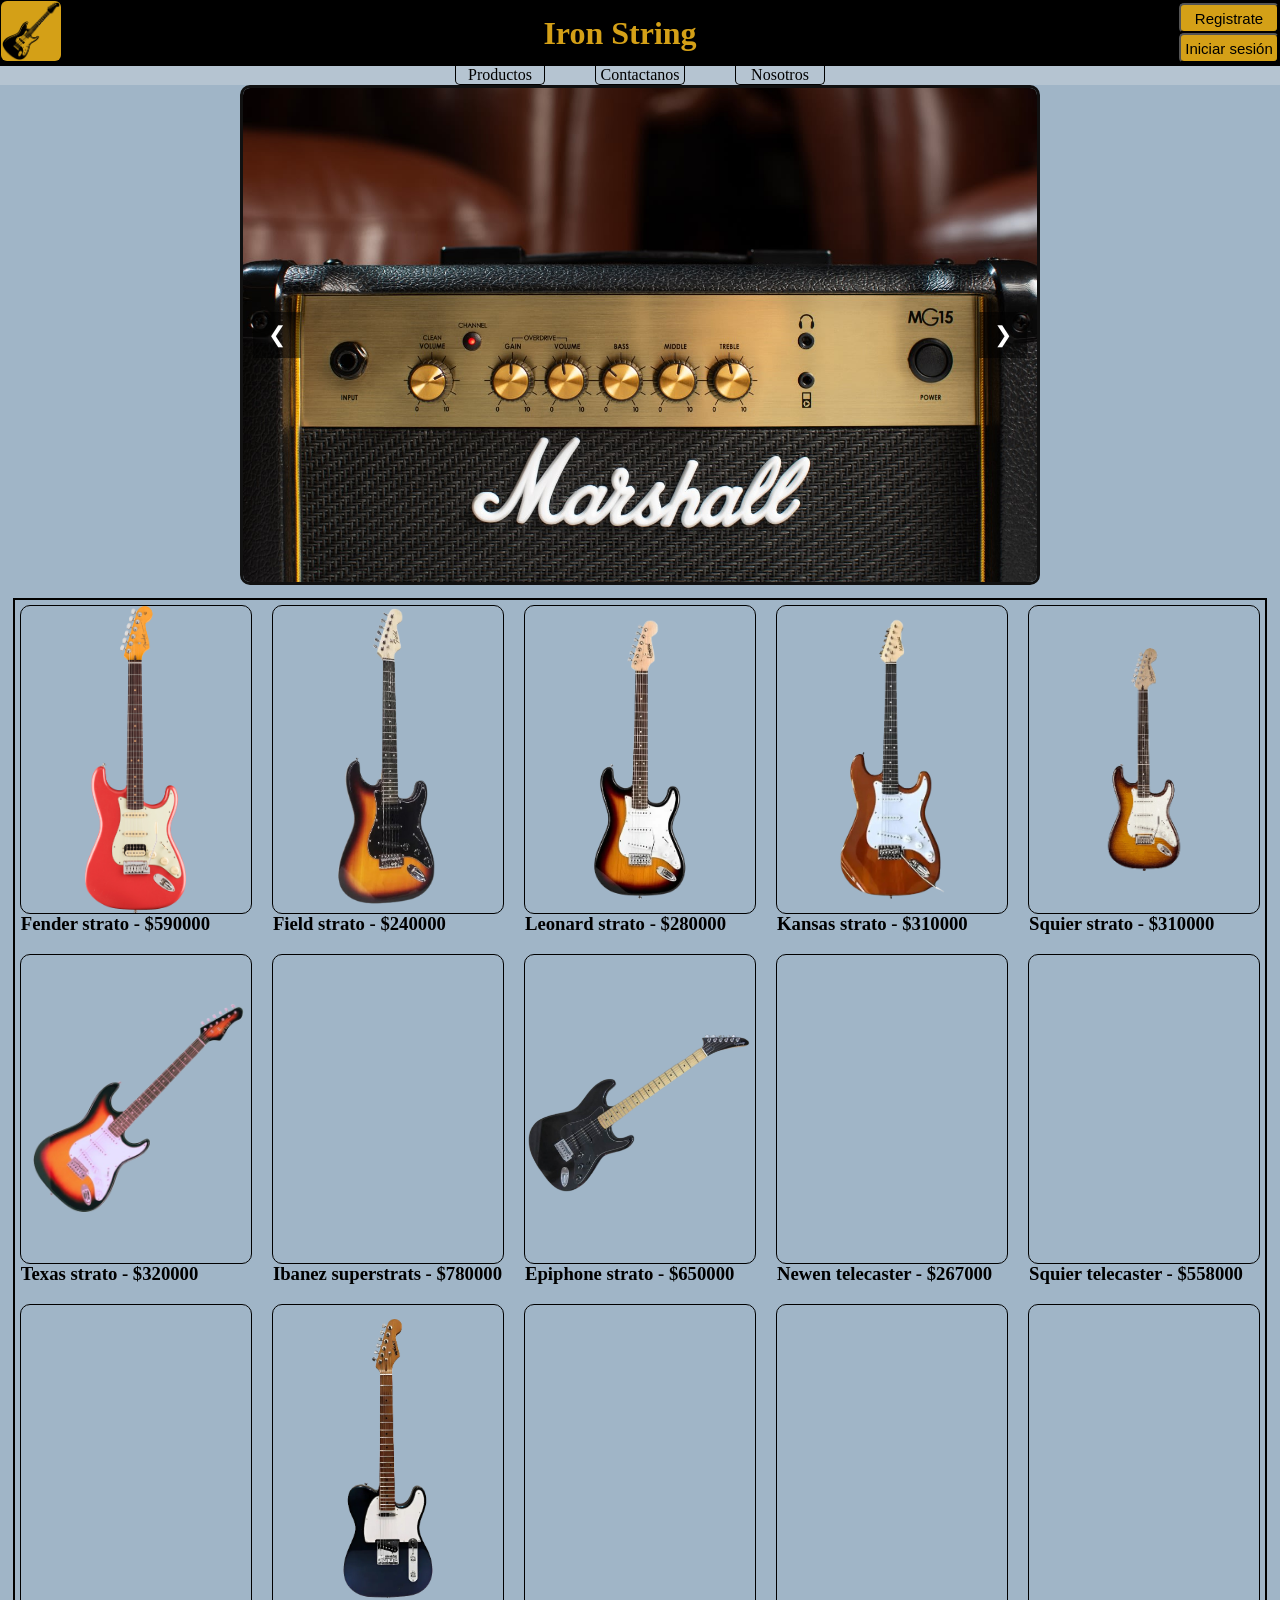
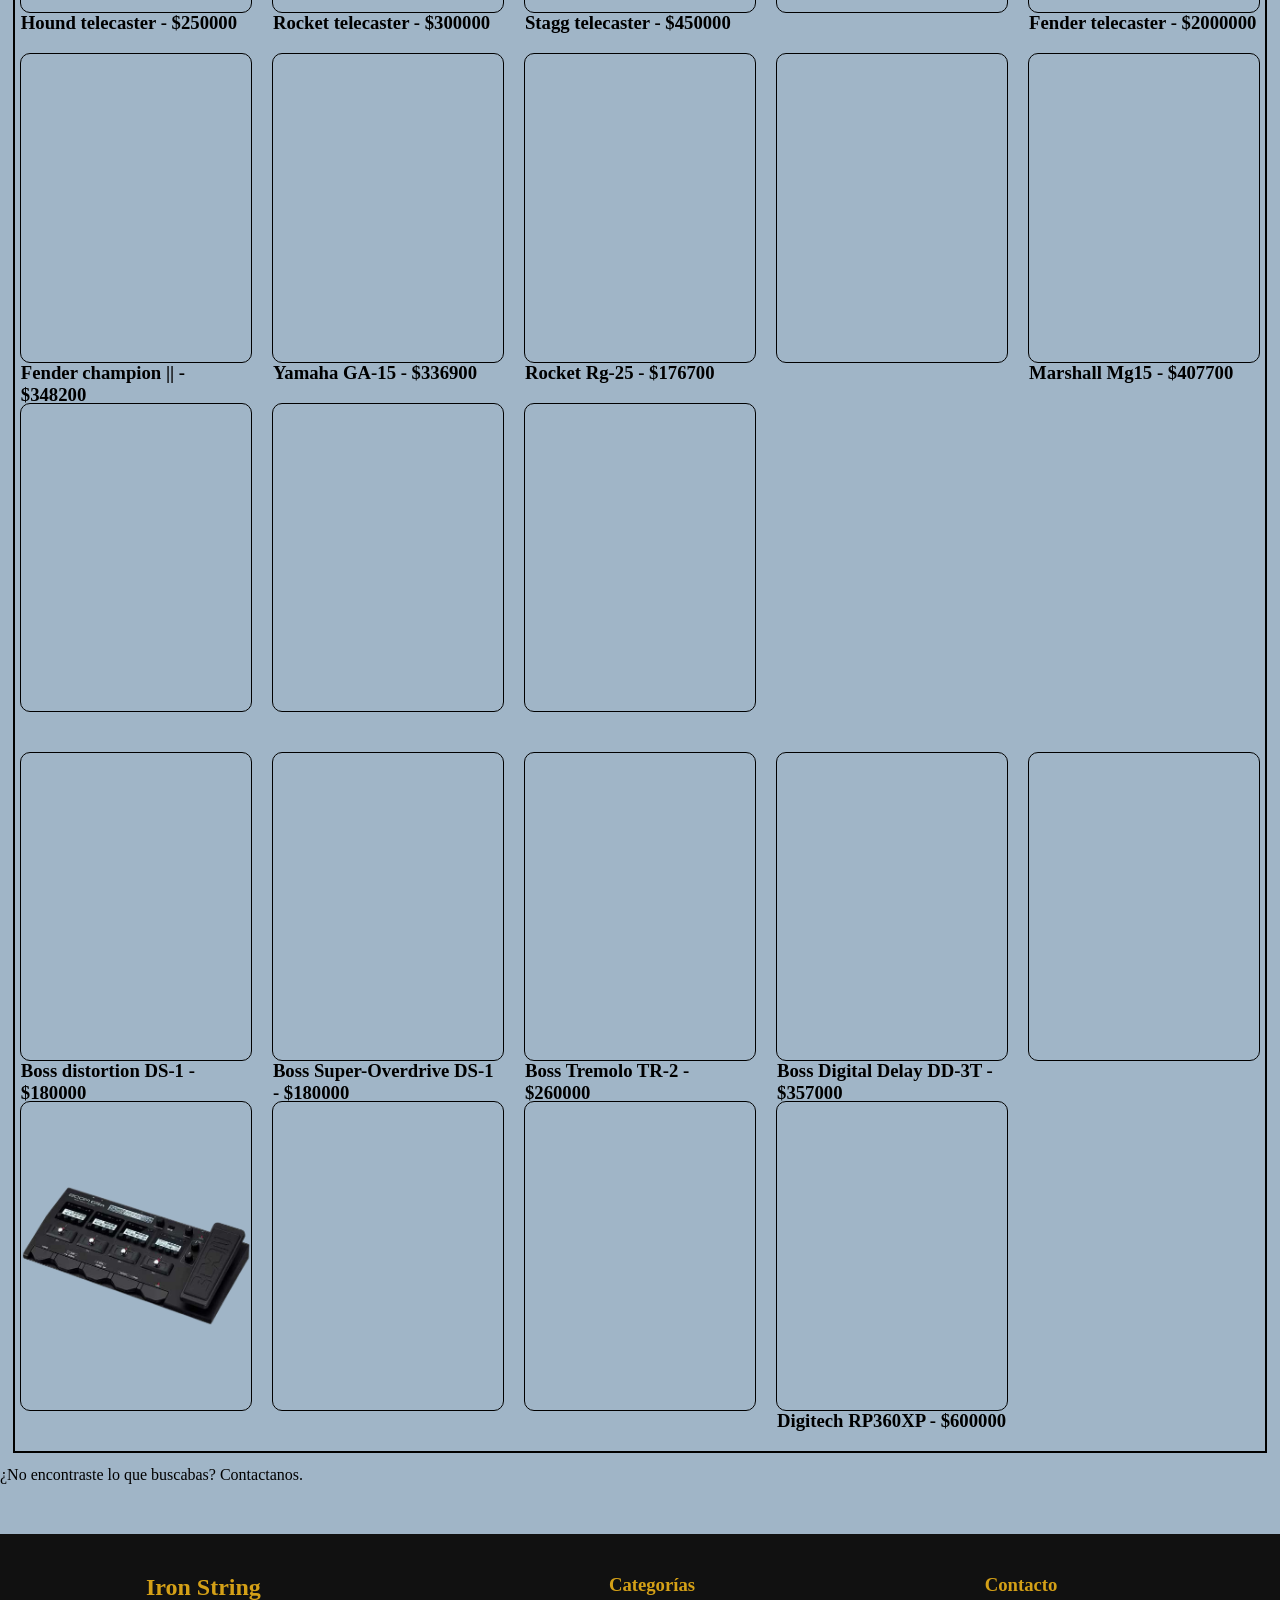
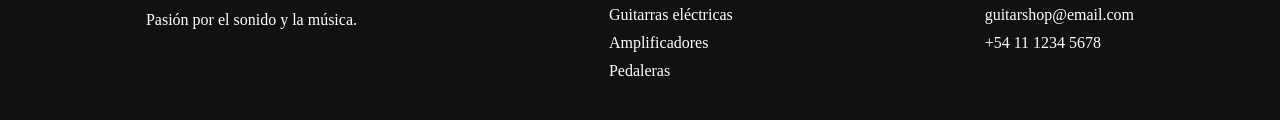
<file: index.html>
<!-- Anclas section e inicio en header y footer -->
<!DOCTYPE html>
<html lang="es">

<head>
    <meta charset="UTF-8">
    <meta name="viewport" content="width=device-width, initial-scale=1.0">
    <link rel="stylesheet" href="./css/style.css">
    <!--linck de favicon.io-->
    <link rel="apple-touch-icon" sizes="180x180" href="./archivo/apple-touch-icon.png">
    <link rel="icon" type="image/png" sizes="180x180" href="./archivo/android-chrome-192x192.png">
    <link rel="icon" type="image/png" sizes="32x32" href="./archivo/favicon-32x32.png">
    <link rel="icon" type="image/png" sizes="16x16" href="./archivo/favicon-16x16.png">
    <link rel="manifest" href="./archivo/site.webmanifest">
    <link rel="icon" href="./archivo/favicon.ico" type="image/x-icon">
    <title>Iron String</title>
</head>

<body>
    <header class="header">
        <div class="encabezado">
            <a href="./index.html"><img class="logo" src="./archivo/guitarra-logo.png" alt=""></a>
            <h1>Iron String</h1>
            <div class="botones" id="botonera">
                <button id="btnRegistro">Registrate</button>
                <button id="btnLogin">Iniciar sesión</button>
            </div>
            <div id="mensajeBienvenida" class="mEntrada oculto"></div>
        </div>

        <nav>
            <ul class="superior">
                <li class="conMenu"> <a href="#productos">Productos</a>
                    <ul class="submenu">
                        <li><a href="#guitarras">Guitarras</a></li>
                        <li><a href="#amplificadores">Amplificadores</a></li>
                        <li><a href="#pedales">Pedales</a></li>
                    </ul>
                </li>
                <li> <a href="./contactanos.html">Contactanos</a></li>
                <li>Nosotros</li>
            </ul>
        </nav>
    </header>
    <main>
        <!--APARECE EL FORMULARIO AL HACER CLICK EN BOTON-->
        <div id="overlay" class="overlay">
            <div class="modal">
                <button id="cerrarBtn">X</button>
                <div id="mensajeToast" class="toast oculto"></div>

                <div id="formLogin" class="formulario oculto">
                    <h2>Iniciar sesión</h2>
                    <input type="email" placeholder="Email">
                    <input type="password" placeholder="Contraseña">
                    <button class="submit">Entrar</button>
                    <p>¿No tenés cuenta? <button type="button" id="irARegistro" class="linkBtn">Registrate acá</button>
                    </p>
                </div>

                <div id="formRegistro" class="formulario oculto">
                    <h2>Registrarse</h2>
                    <input type="text" placeholder="Nombre">
                    <input type="email" placeholder="Email">
                    <input type="password" placeholder="Contraseña">
                    <button class="submit">Crear cuenta</button>
                    <p>¿Ya tenés cuenta? <button type="button" id="irALogin" class="linkBtn">Iniciar sesión</button></p>
                </div>
            </div>
        </div>
        <!--CARROUSEL DE PRODUCTOS-->
        <div class="carousel">
            <button class="btn prev">&#10094;</button>
            <div class="carousel-container">
                <img src="./archivo/carrousel/amp-marshal.jpeg" class="active" alt="">
                <img src="./archivo/carrousel/guitarra-f.jpg" alt="">
                <img src="./archivo/carrousel/pedales.webp" alt="">
            </div>

            <button class="btn next">&#10095;</button>
        </div>

        <section id="productos">
            <div class="productos">
                <section id="guitarras" class="prod">

                </section>
                <section id="amplificadores" class="prod">

                </section>
                <section id="pedales" class="prod">


                </section>
            </div>
        </section>
        <a href="./contactanos.html">¿No encontraste lo que buscabas? Contactanos.</a>
    </main>
    <!--modal carrito -->
    <div id="overlay-carrito">
        <div id="carrito" class="sidebar-carrito">
            
        </div>
    </div>
    <footer class="footer">

        <div class="marca">
            <a href="./index.html">
                <h2>Iron String</h2>
            </a>
            <p>Pasión por el sonido y la música.</p>
        </div>

        <div class="categorias">
            <h3>Categorías</h3>

            <a href="#guitarras">Guitarras eléctricas</a>
            <a href="#amplificadores">Amplificadores</a>
            <a href="#pedales">Pedaleras</a>
        </div>

        <div class="contacto">
            <h3>Contacto</h3>
            <p>guitarshop@email.com</p>
            <p>+54 11 1234 5678</p>
        </div>

    </footer>
    <script src="./js/script.js"></script>
</body>

</html>
</file>
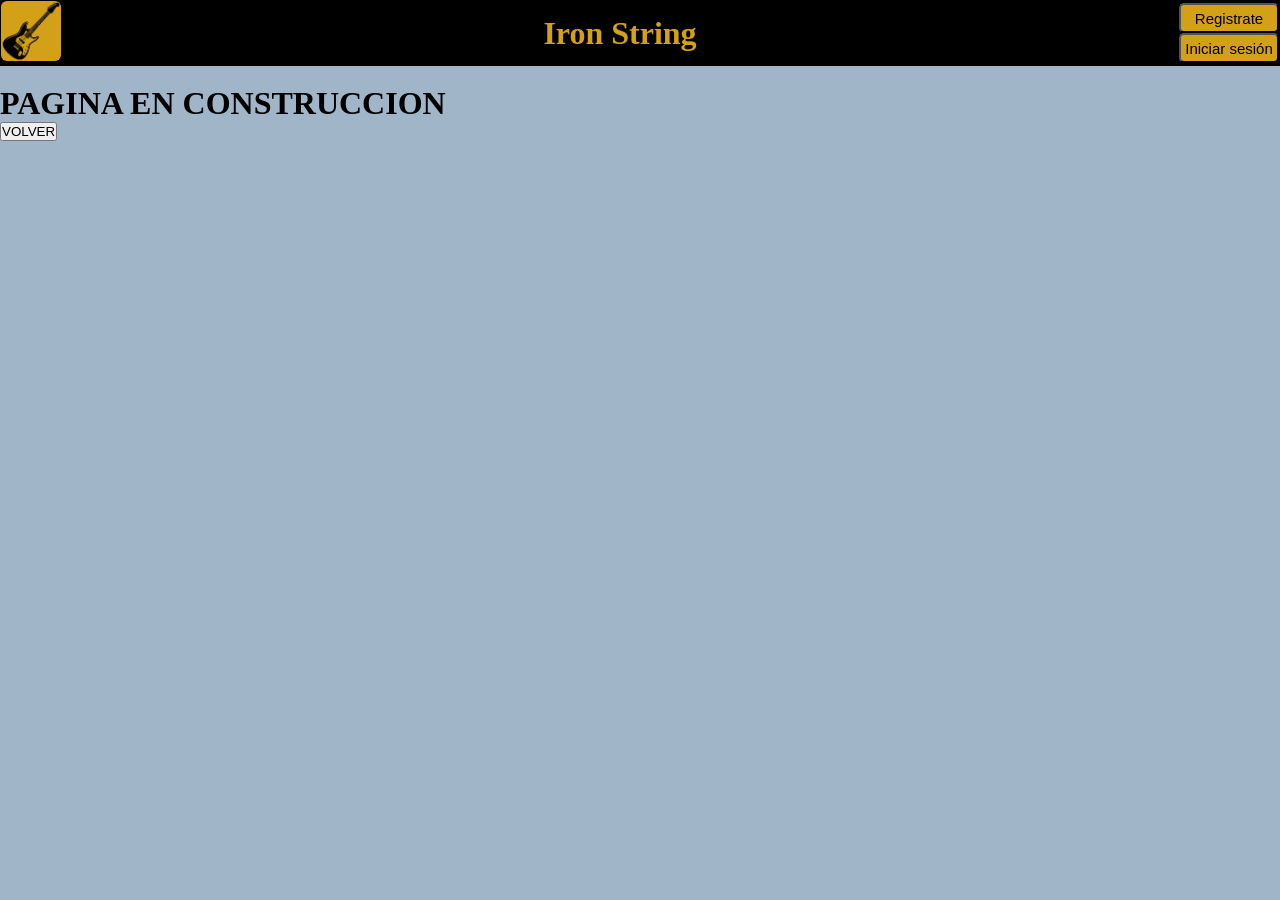
<file: contactanos.html>
<!DOCTYPE html>
<html lang="es">
<head>
    <meta charset="UTF-8">
    <meta name="viewport" content="width=device-width, initial-scale=1.0">
    <link rel="stylesheet" href="./css/style.css">
    <!--linck de favicon.io-->
    <link rel="apple-touch-icon" sizes="180x180" href="./archivo/apple-touch-icon.png">
    <link rel="icon" type="image/png" sizes="32x32" href="./archivo/favicon-32x32.png">
    <link rel="icon" type="image/png" sizes="16x16" href="./archivo/favicon-16x16.png">
    <link rel="manifest" href="./archivo/site.webmanifest">
    <link rel="icon" href="./archivo/favicon.ico" type="image/x-icon">
    <title>Iron String | Contactanos</title>
</head>
<body>
    <header class="header">
        <div class="encabezado">
            <a href="./index.html"><img class="logo" src="./archivo/guitarra-logo.png" alt=""></a>
            <h1>Iron String</h1>
            <div class="botones">
                <button> <a href="./login.html">Registrate</a></button>
                <button>Iniciar sesión</button>
            </div>
        </div>
        
        
    </header>
    <h1>PAGINA EN CONSTRUCCION</h1>
    <button><a href="./index.html">VOLVER</a></button>
</body>
</html>
</file>
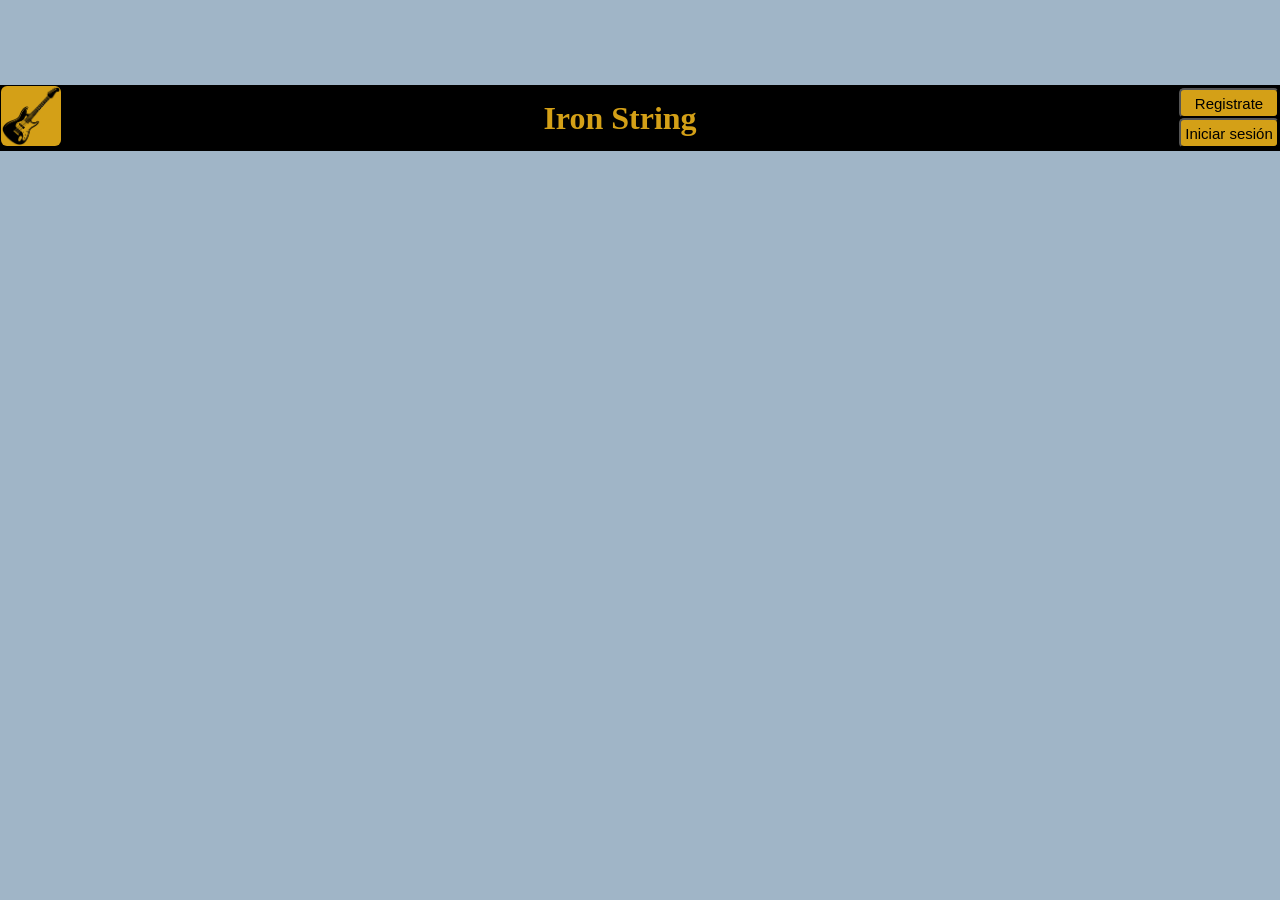
<file: Paginas/login.html>
<!DOCTYPE html>
<html lang="es">
<head>
    <meta charset="UTF-8">
    <meta name="viewport" content="width=device-width, initial-scale=1.0">
    <link rel="stylesheet" href="/css/style.css">
    <!--linck de favicon.io-->
    <link rel="apple-touch-icon" sizes="180x180" href="/archivo/apple-touch-icon.png">
    <link rel="icon" type="image/png" sizes="32x32" href="/archivo/favicon-32x32.png">
    <link rel="icon" type="image/png" sizes="16x16" href="/archivo/favicon-16x16.png">
    <link rel="manifest" href="/archivo/site.webmanifest">
    <link rel="icon" href="/archivo/favicon.ico" type="image/x-icon">
    <title>Iron String | Registrate</title>
</head>
<body>
    <header>
        <div class="encabezado">
            <a href="/index.html"><img class="logo" src="/archivo/guitarra-logo.png" alt="" ></a>
            
            <h1>Iron String</h1>
            <div class="botones">
                <button> <a href="./login.html">Registrate</a></button>
                <button>Iniciar sesión</button>
            </div>
        </div>
        
    </header>
    
    
    <div class="formulario">
        <h2>Registrate</h2>
        <br>
        <form action="https://formspree.io/f/xvzlejqp" method="POST">
            <label for="name">Nombre <input type="text" name="nombr" id="name" placeholder="Nombre completo"> </label>
            <label for="email">Email <input type="email" name="email" id="email" placeholder="ejemplo@ejemplo.com"></label>
            <label for="telefono">Telefono <input type="number" name="num" id="num" placeholder="Ingrese numero"></label>
            <br>
            <label for="Contraseña">Contraseña <input type="password" name="contr" id="pass" placeholder="ingresar un minimo de 8 caracteres"></label>
            
            <br>
            <!-- <input type="submit"> -->
             <button class="submit" type="submit">Enviar</button>
        </form>
    </div>
</body>
</html>
</file>
<file: css/style.css>
* {
    margin: 0;
    padding: 0;
    box-sizing: border-box;
}

body {
    background-color: rgb(160, 181, 199);
    margin-top: 85px;
    /* padding-top: 85px; */
}

.header {
    position: fixed;
    top: 0;
    left: 0;
    width: 100%;
    height: auto;
    color: rgb(0, 0, 0);
    display: flex;
    flex-direction: column;
    z-index: 1000;

    transition: transform 0.3s ease;
}

.encabezado {
    background: rgb(0, 0, 0);
    color: rgb(212, 160, 23);
    display: flex;
    justify-content: space-between;
    align-items: center;
    border: 1.5px solid rgb(0, 0, 0);
}

.logo {
    background-color: rgb(212, 160, 23);
    border-radius: 10%;
    width: 60px;
    height: 60px;
    transition: transform 0.8s ease;
    transform-style: preserve-3d;
}

.logo:hover {
    transform: rotateY(360deg);
}

a {
    text-decoration: none;
    color: rgb(0, 0, 0);
}

.h1 {
    align-content: center;
}

.botones {
    display: flex;
    flex-direction: column;
    height: 60px;
}

.botones button {
    background-color: rgb(212, 160, 23);
    font-size: 15px;
    border-radius: 5px;
    width: 100px;
    height: 50%;
    cursor: pointer;
    transition: 0.3s;
}

.botones button:hover {
    background-color: rgb(97, 4, 4);
    color: rgb(212, 160, 23);
    transform: scale(1.05);
}

.botones button:hover a {
    color: rgb(212, 160, 23);
}

#mIngreso {
    display: flex;
    flex-direction: column;
    align-items: center;
    gap: 10px;
}

.grupo-botones {
    display: flex;
    flex-direction: row-reverse;
    gap: 8px;
}

.grupo-botones button {
    width: 45px;
    height: 45px;
    padding: 0;
    display: flex;
    justify-content: center;
    align-items: center;
    background-color: rgb(212, 160, 23);
}

.img-carro,
.img-salir {
    width: 28px;
    height: 28px;
}

.superior {
    background-color: rgba(206, 214, 221, 0.467);
    display: flex;
    gap: 50px;
    list-style: none;
    justify-content: center;
    align-items: center;
}

.superior>li {
    width: 90px;
    text-align: center;
    border: 1.5px solid rgb(0, 0, 0);
    border-top: none;
    border-radius: 0 0 5px 5px;
    cursor: pointer;
    transition: 0.3s;
}

.superior li:hover {
    background-color: rgb(0, 0, 0);
    color: rgb(255, 255, 255);
}

.superior li:hover a {
    background-color: rgb(0, 0, 0);
    color: rgb(255, 255, 255);
}

.conMenu {
    position: relative;
}

.submenu {
    display: none;
    position: absolute;
    list-style: none;
    padding: 0;
    margin: 0;
    width: max-content;
    min-width: 180px;
}

.submenu li a {
    width: auto;
    padding: 10px;
    display: block;
    border-radius: 5px;
    text-decoration: none;
}

.submenu li a:hover {
    background: rgb(97, 4, 4);
    color: rgb(212, 160, 23);
    border-radius: 5px;
}

.conMenu:hover .submenu {
    display: block;
}


section {
    scroll-margin-top: 85px;

}

/*carrousel generado con chatGPT*/
.carousel {
    position: relative;
    width: 800px;
    height: 500px;

    margin: 5px auto;

    overflow: hidden;
    border-radius: 10px;

    border: 3px solid rgb(17, 17, 17);
}

.carousel-container {
    width: 100%;
    height: 100%;
    position: relative;
}

.carousel img {
    position: absolute;

    width: 100%;
    height: 100%;

    object-fit: cover;

    opacity: 0;
    transition: opacity 0.5s ease;
}

.carousel img.active {
    opacity: 1;
}

.btn {
    position: absolute;
    top: 50%;
    transform: translateY(-50%);

    background: rgba(0, 0, 0, 0.5);
    color: rgb(255, 255, 255);

    border: none;
    padding: 10px 15px;

    cursor: pointer;
    font-size: 22px;

    z-index: 10;
}

.prev {
    left: 10px;
}

.next {
    right: 10px;
}

.btn:hover {
    background: rgba(0, 0, 0, 0.8);
}

.toast {
    position: fixed;
    top: 20px;
    right: 35px;
    background: rgb(40, 167, 69);
    color: rgb(255, 255, 255);
    padding: 15px 20px;
    border-radius: 8px;
    box-shadow: 0 4px rgba(0, 0, 0, 0.2);
    z-index: 10000;
    opacity: 0;
    transform: translateY(-20px);
    transition: all 0.3s ease;
}

.toast.mostrar {
    opacity: 1;
    transform: translateY(0);
}

.toast.error {
    background: rgb(220, 53, 69);
}

.overlay {
    position: fixed;
    top: 0;
    left: 0;
    width: 100%;
    height: 100%;
    background: rgba(0, 0, 0, 0.5);
    display: none;
    justify-content: center;
    align-items: center;
    z-index: 9999;
    opacity: 0;
    transition: opacity 0.3s;
}

.overlay.activo {
    display: flex;
    opacity: 1;
}

/*width cambiar 90% y max-width 2000px */
.modal {
    width: 80%;
    max-width: 800px;
    background-color: rgb(160, 181, 199);
    border: rgb(212, 160, 23) 3px solid;
    border-radius: 12px;
    padding: 30px;
    position: relative;
    transform: scale(0.8);
    transition: transform 0.3s;
}

.overlay.activo.modal {
    transform: scale(1);
}

.formulario {
    display: none;
    flex-direction: column;
    gap: 10px;
}

.formulario.activo {
    display: flex;
}

.formulario input {
    padding: 10px;
    border: 1px solid rgb(204, 204, 204);
    border-radius: 5px;
}

.formulario .submit {
    display: block;
    width: 150px;
    height: 30px;
    margin: 15px auto;
    border-radius: 5px;
    background: rgb(212, 160, 23);
}

#cerrarBtn {
    position: absolute;
    top: 10px;
    right: 15px;
    font-size: 24px;
    width: 25px;
    background: red;
    border: 1px solid rgb(0, 0, 0);
    border-radius: 2.5px;
    cursor: pointer;
}

.oculto {
    display: none;
}

#overlay-carrito {
    position: fixed;
    inset: 0;
    background: rgba(0, 0, 0, .5);
    display: flex;
    justify-content: flex-end;
    /* Lo coloca a la derecha */
    align-items: stretch;
    z-index: 1000;
}

.sidebar-carrito {
    width: 350px;
    max-width: 90%;
    height: 100%;
    background: #fff;
    padding: 20px;
    box-sizing: border-box;
    box-shadow: -5px 0 15px rgba(0, 0, 0, .3);
    overflow-y: auto;
}

.sidebar-carrito button {
    float: right;
    margin-bottom: 15px;
}

.item-carrito {
    display: grid;
    grid-template-columns: 70px 1fr auto;
    grid-template-rows: auto auto auto;

    gap: 8px 12px;

    padding: 15px;
    margin-top: 15px;

    background: #2b2b2b;
    border-radius: 8px;
    color: white;
}

.item-carrito:first-of-type {
    margin-top: 50px;
}

.item-carrito img {
    grid-column: 1;
    grid-row: 1 / span 3;

    width: 60px;
    height: 60px;
    object-fit: contain;
}

.btn-eliminar {
    grid-column: 3;
    grid-row: 1;

    justify-self: end;

    display: flex;
    align-items: center;
    justify-content: center;

    width: 28px;
    height: 28px;

    border: none;
    border-radius: 50%;
    background: #b30000;
    color: white;
    cursor: pointer;
}

.item-carrito p:first-of-type {
    grid-column: 2;
    grid-row: 1;

    margin: 0;
    font-weight: bold;
}

.input-cantidad {
    grid-column: 2;
    grid-row: 2;

    width: 60px;
}

.item-carrito p:last-of-type {
    grid-column: 2;
    grid-row: 3;

    margin: 0;
    color: rgb(212, 160, 23);
    font-weight: bold;
}

.item-carrito>input {
    width: 50px;
    justify-items: end;
}

.forma-pago {
    margin-top: 20px;
    padding-top: 15px;
    border-top: 1px solid #555;
}

.forma-pago h3 {
    margin-bottom: 10px;
    color: rgb(212, 160, 23);
}

.forma-pago label {
    display: block;
    margin: 8px 0;
    cursor: pointer;
}

.linkBtn {
    background: none;
    border: none;
    color: rgb(0, 123, 255);
    cursor: pointer;
    text-decoration: underline;
    padding: 0;
    font-size: 14px;
}

.linkBtn:hover {
    color: rgb(0, 86, 179);
}

.submit:hover {
    background-color: rgb(97, 4, 4);
    color: rgb(212, 160, 23);
    transform: scale(1.05);
}

.productos {
    display: grid;
    grid-template-rows: repeat(auto-fill, minmax(200px, 1fr));
    gap: 20px 20px;
    width: 98%;
    margin: 1%;
    border: 2px solid rgb(0, 0, 0);
    padding: 5px;
    padding-bottom: 20px;

}

.prod {
    display: grid;
    grid-template-columns: repeat(auto-fill, minmax(200px, 1fr));
    align-items: center;
    gap: 40px 20px;
    padding-bottom: 20px;
}

.card {
    width: 100%;
    aspect-ratio: 3/4;
    perspective: 1000px;
    border: 1.5px solid rgb(0, 0, 0);
    border-radius: 10px;
}

.card-inner {
    position: relative;
    width: 100%;
    height: 100%;
    transition: transform 0.6s;
    transform-style: preserve-3d;
}

.card:hover .card-inner {
    transform: rotateY(180deg);
}

.card-front,
.card-back {
    position: absolute;
    inset: 0;
    border-radius: 10px;
    overflow: hidden;
    backface-visibility: hidden;
}

.card-front img {
    width: 100%;
    height: 100%;
    object-fit: contain;
    display: block;
}

.card-front h3 {
    position: fixed;
}

.card-back {
    background: rgb(34, 34, 34);
    color: rgb(255, 255, 255);
    transform: rotateY(180deg);

    display: flex;
    flex-direction: column;
    align-items: center;
    justify-content: center;

    padding: 20px;
    box-sizing: border-box;
}

.card-back p {
    margin: 0;
    text-align: center;
    line-height: 1.4;
}

.card-back>button {
    width: 70%;
    margin-top: auto;
    background: rgb(212, 160, 23);
    border-radius: 5px;
    cursor: pointer;
    transition: 0.3s;
}

.card-back>button:hover {
    background-color: rgb(97, 4, 4);
    color: rgb(212, 160, 23);
    transform: scale(1.05);
}

#mIngreso {
    display: flex;
    flex-direction: column;
    align-items: center;
    gap: 10px;
}

.grupo-botones {
    display: flex;
    gap: 8px;
}

.grupo-botones button {
    width: 45px;
    height: 45px;
    padding: 0;
    display: flex;
    justify-content: center;
    align-items: center;
}

.img-carro,
.img-salir {
    width: 28px;
    height: 28px;
}

.oculto {
    display: none;
}

#overlay-carrito {
    position: fixed;
    top: 0;
    right: 0;
    width: 100%;
    height: 100vh;
    display: none;
    background: rgba(0, 0, 0, .5);
    justify-content: flex-end;

    z-index: 99999;
}

#overlay-carrito.activo {
    display: flex;
}

.sidebar-carrito {
    width: 350px;
    height: 100vh;

    background: #1b1b1b;
    color: white;

    padding: 20px;

    box-shadow: -5px 0 20px rgba(0, 0, 0, .5);

    animation: aparecer .3s ease;
}

.sidebar-carrito button {
    background: rgb(212, 160, 23);
    border: none;
    padding: 8px 12px;
    cursor: pointer;
    border-radius: 5px;
}


@keyframes aparecer {
    from {
        transform: translateX(100%);
    }

    to {
        transform: translateX(0);
    }
}

/*footer chatGPT*/
.footer {
    display: flex;
    justify-content: space-around;
    align-items: flex-start;

    background: #111;
    color: rgb(255, 255, 255);

    padding: 40px 20px;
    margin-top: 50px;
}

.footer div {
    display: flex;
    flex-direction: column;
    gap: 10px;
}

.footer h2,
.footer h3 {
    color: rgb(212, 160, 23);
}

.categorias>a {
    background: none;
    color: rgb(255, 255, 255);
}

/* =========================
   RESPONSIVE SMARTPHONE
========================= */
@media screen and (max-width: 768px) {

    body {
        margin-top: 170px;
    }

    section {
        scroll-margin-top: 170px;
    }

    .encabezado {
        flex-direction: row;

        gap: 15px;
        padding: 10px;
        text-align: center;
    }

    .superior {
        flex-direction: row;
        gap: 10px;
        width: auto;
        margin-left: 5px;
        margin-right: 5px;
    }

    .superior li {
        width: 90%;
        padding: 10px;
    }

    .logo {
        width: 50px;
        height: 50px;
    }

    .h1 {
        font-size: 20px;
    }

    .botones {
        width: 30%;
        height: auto;
        gap: 10px;
        align-items: center;
    }

    .botones button {
        width: 90%;
        height: 45px;
        font-size: 16px;
    }

    /* Carousel responsive */
    .carousel {
        width: 95%;
        height: 250px;
    }

    .btn {
        padding: 8px 12px;
        font-size: 18px;
    }

    .overlay {
        position: fixed;
        top: 0;
        left: 0;
        width: 100%;
        height: 100%;
        background: rgba(0, 0, 0, 0.5);
        display: none;
        justify-content: center;
        align-items: center;
        z-index: 9999;
        opacity: 0;
        transition: opacity 0.3s;
    }

    .overlay.activo {
        display: flex;
        opacity: 1;
    }

    .modal {
        width: 80%;
        max-width: 400px;
        background: rgb(255, 255, 255);
        border: rgb(212, 160, 23) 3px solid;
        border-radius: 12px;
        padding: 30px;
        position: relative;
        transform: scale(0.8);
        transition: transform 0.3s;
    }

    .overlay.activo.modal {
        transform: scale(1);
    }

    .formulario {
        display: none;
        flex-direction: column;
        gap: 10px;
    }

    .formulario.activo {
        display: flex;
    }

    .formulario input {
        padding: 10px;
        border: 1px solid rgb(204, 204, 204);
        border-radius: 5px;
    }

    #cerrarBtn {
        position: absolute;
        top: 10px;
        right: 15px;
        font-size: 24px;
        background: none;
        border: none;
        cursor: pointer;
    }

    .oculto {
        display: none;
    }

    .linkBtn {
        background: none;
        border: none;
        color: rgb(0, 123, 255);
        cursor: pointer;
        text-decoration: underline;
        padding: 0;
        font-size: 14px;
    }

    .linkBtn:hover {
        color: rgb(0, 86, 179);
    }

    /* Productos */
    .productos {
        flex-direction: column;
        height: auto;
        justify-content: center;
        align-items: center;
        padding-bottom: 20px;
    }

    .productos div {
        width: 100%;
        height: 250px;
        margin-bottom: 20px;
        ;
    }

    .prod {
        justify-content: center;
        margin-bottom: 20px;
    }

    /* Footer */
    .footer {
        flex-direction: column;
        gap: 30px;
        text-align: center;
        align-items: center;
    }
}
</file>
